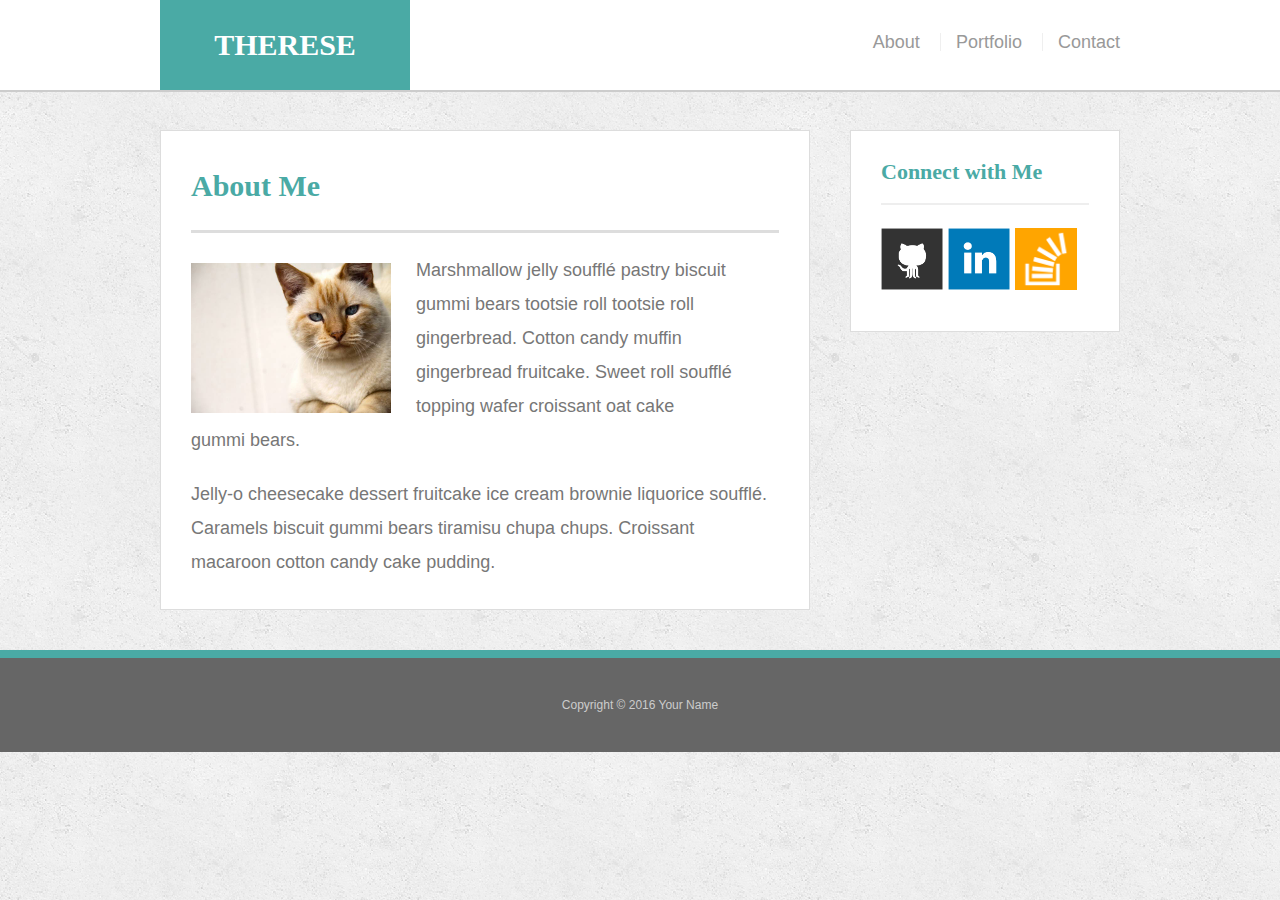
<file: index.html>
<!doctype html>
<html lang="en-us">

<head>
  <meta charset="UTF-8">
  <title>About | THERESE</title>
  <link rel="stylesheet" type="text/css" href="assets/css/reset.css">
  <link rel="stylesheet" type="text/css" href="assets/css/style.css">
   <meta name ="viewport" content="width=device-width, initial-scale=1">
</head>

<body>

  <header id="masthead">
    <div class="container">
      <a href="index.html" id="logo">THERESE</a>
      <nav>
        <a href="index.html">About</a>
        <a href="portfolio.html">Portfolio</a>
        <a href="contact.html">Contact</a>
      </nav>
    </div>
  </header>

  <div id="main-container" class="container">
    <section class="main-section">
      <h1>About Me</h1>

      <img src="assets/images/cat.jpg" class="auth-image" alt="Your Name">

      <p>Marshmallow jelly souffl&eacute; pastry biscuit gummi bears tootsie roll tootsie roll gingerbread. Cotton candy muffin gingerbread fruitcake. Sweet roll souffl&eacute; topping wafer croissant oat cake gummi&nbsp;bears.</p>

      <p>Jelly-o cheesecake dessert fruitcake ice cream brownie liquorice souffl&eacute;. Caramels biscuit gummi bears tiramisu chupa chups. Croissant macaroon cotton candy cake pudding.</p>

    </section>

    <section class="sidebar">
      <div id="connect">
        <h2>Connect with Me</h2>

        <a href="#"><img src="assets/images/github-128.png" class="social" alt="GitHub" /></a>
        <a href="#"><img src="assets/images/linkedin-128.png" class="social" alt="LinkedIn" /></a>
        <a href="#"><img src="assets/images/stackoverflow-128.png" class="social" alt="Stack Overflow" /></a>
      </div>
    </section>
  </div>

  <footer>
    <div class="container">
      Copyright &copy; 2016 Your Name
    </div>
  </footer>
</body>

</html>
</file>
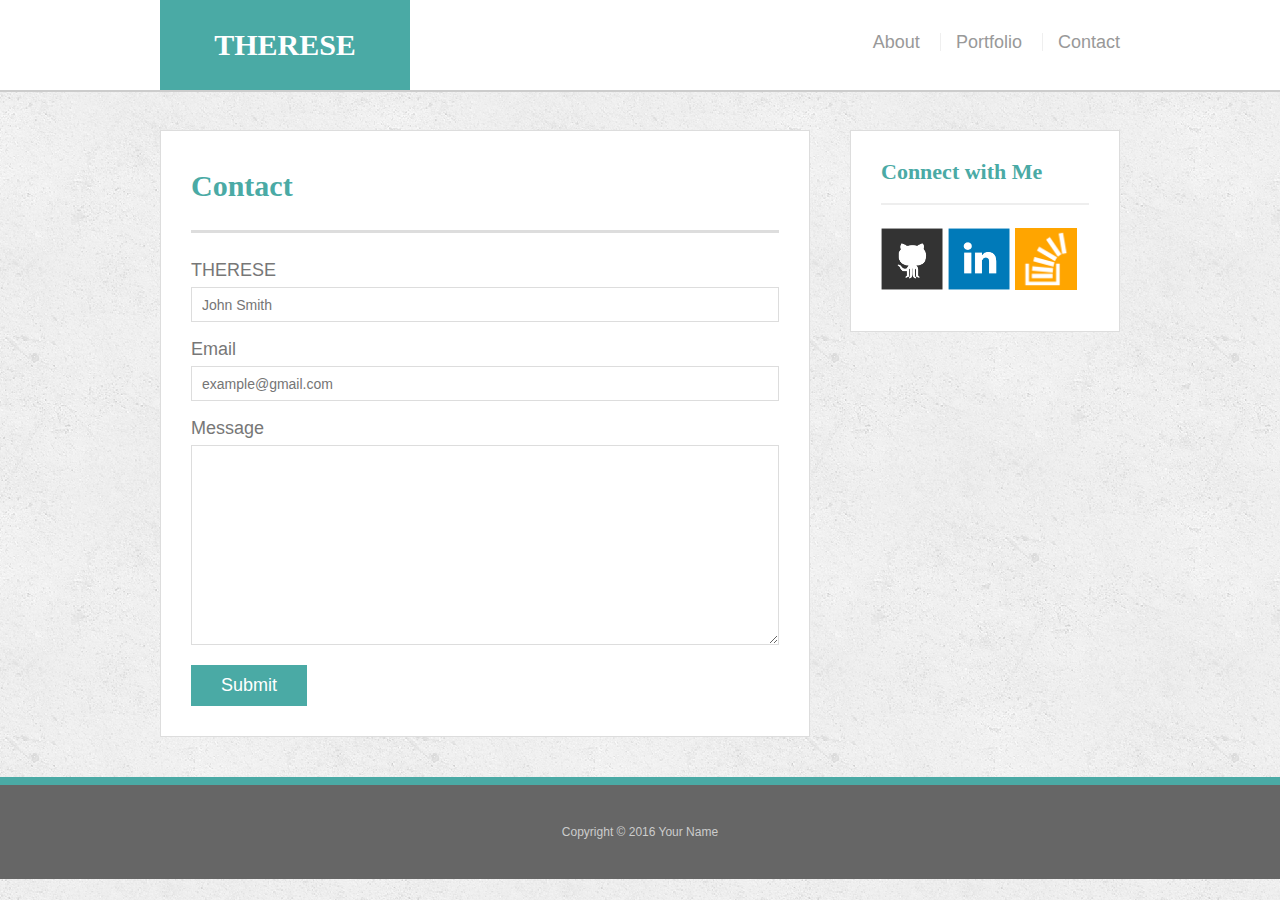
<file: contact.html>
<!doctype html>
<html lang="en-us">

<head>
  <meta charset="UTF-8">
  <title>TCB-UCLAX-HW2-RESPONSIVE PORTFOLIO</title>
  <link rel="stylesheet" type="text/css" href="assets/css/reset.css">
  <link rel="stylesheet" type="text/css" href="assets/css/style.css">
  <meta name ="viewport" content="width=device-width, initial-scale=1">
</head>

<body>

  <header id="masthead">
    <div class="container">
      <a href="index.html" id="logo">THERESE</a>
      <nav>
        <a href="index.html">About</a>
        <a href="portfolio.html">Portfolio</a>
        <a href="contact.html">Contact</a>
      </nav>
    </div>
  </header>

  <div id="main-container" class="container">
    <section class="main-section">
      <h1>Contact</h1>

      <form id="contact-form">
        <ul>
          <li>
            <label for="name">THERESE</label>
            <input type="text" id="name" name="name" placeholder="John Smith" required="required">
          </li>
          <li>
            <label for="email">Email</label>
            <input type="email" id="email" name="email" placeholder="example@gmail.com" required="required">
          </li>
          <li>
            <label for="message">Message</label>
            <textarea id="message" name="message" required="required"></textarea>
          </li>
        </ul>
        <input type="submit">
      </form>

    </section>

    <section class="sidebar">
      <div id="connect">
        <h2>Connect with Me</h2>

        <a href="#"><img src="assets/images/github-128.png" class="social" alt="GitHub" /></a>
        <a href="#"><img src="assets/images/linkedin-128.png" class="social" alt="LinkedIn" /></a>
        <a href="#"><img src="assets/images/stackoverflow-128.png" class="social" alt="Stack Overflow" /></a>
      </div>
    </section>
  </div>

  <footer>
    <div class="container">
      Copyright &copy; 2016 Your Name
    </div>
  </footer>
</body>

</html>
</file>
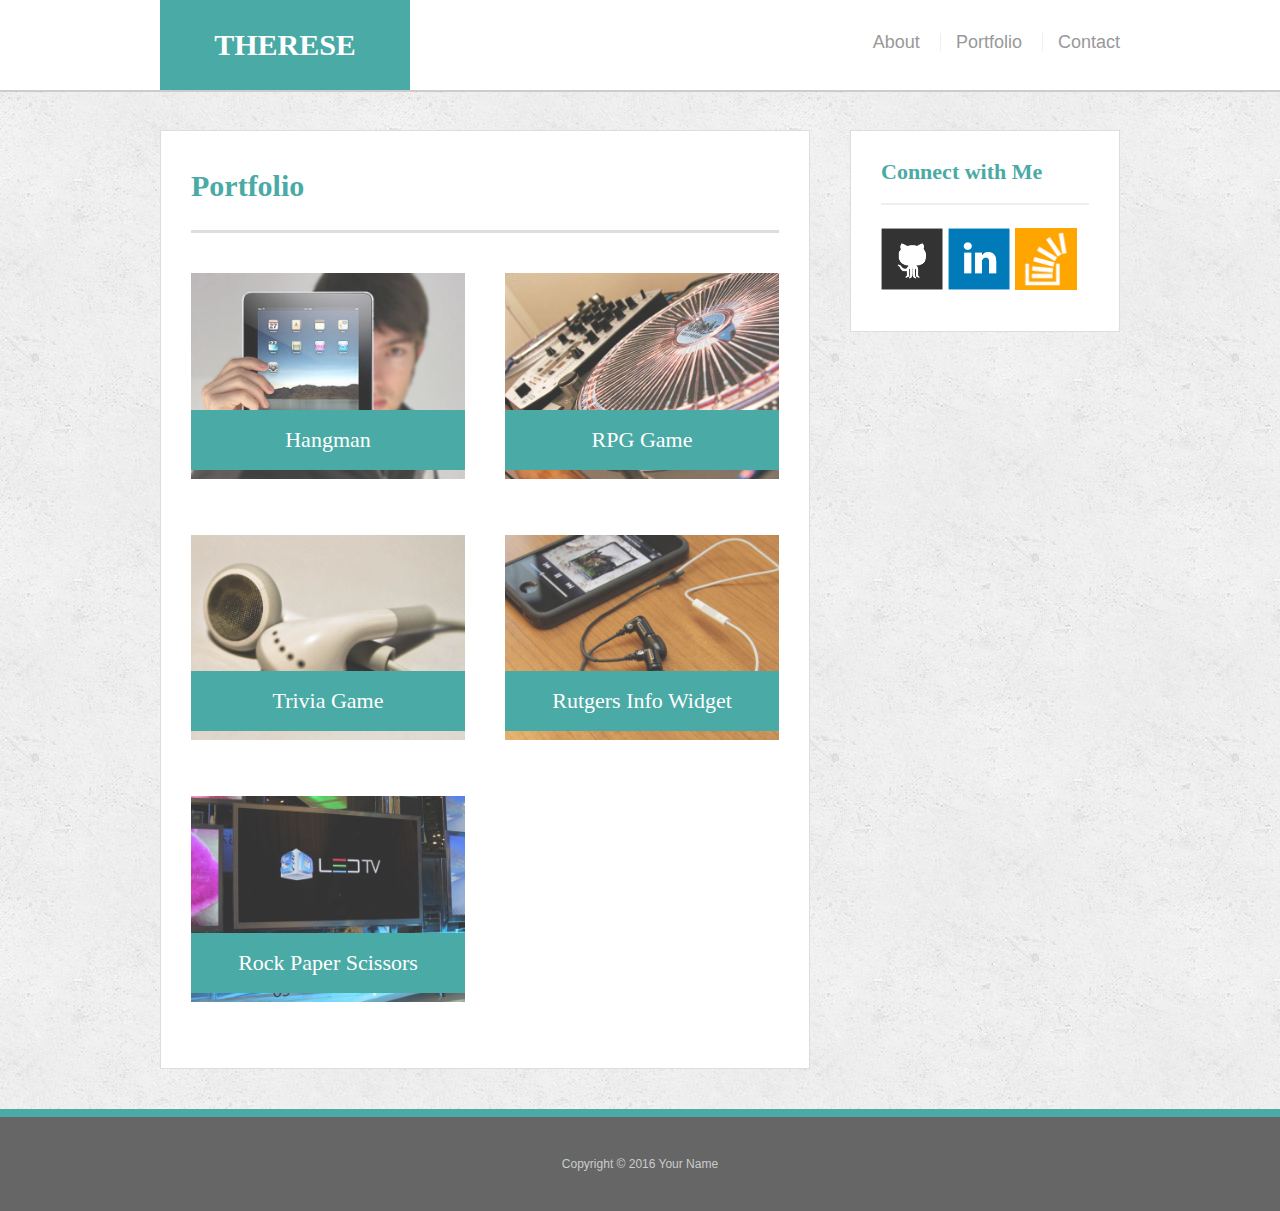
<file: portfolio.html>
<!doctype html>
<html lang="en-us">

<head>
  <meta charset="UTF-8">
  <title>Portfolio | THERESE</title>
  <link rel="stylesheet" type="text/css" href="assets/css/reset.css">
  <link rel="stylesheet" type="text/css" href="assets/css/style.css">
   <meta name ="viewport" content="width=device-width, initial-scale=1">
</head>

<body>

  <header id="masthead">
    <div class="container">
      <a href="index.html" id="logo">THERESE</a>
      <nav>
        <a href="index.html">About</a>
        <a href="portfolio.html">Portfolio</a>
        <a href="contact.html">Contact</a>
      </nav>
    </div>
  </header>

  <div id="main-container" class="container">
    <section class="main-section">
      <h1>Portfolio</h1>

      <div class="work">
        <img src="assets/images/technics-q-c-640-480-1.jpg" alt="hangman">

        <h3>Hangman</h3>
      </div>
      <div class="work">
        <img src="assets/images/technics-q-c-640-480-2.jpg" alt="RPG Game">

        <h3>RPG Game</h3>
      </div>
      <div class="work">
        <img src="assets/images/technics-q-c-640-480-5.jpg" alt="Trivia Game">

        <h3>Trivia Game</h3>
      </div>
      <div class="work">
        <img src="assets/images/technics-q-c-640-480-7.jpg" alt="Rutgers Info Widget">

        <h3>Rutgers Info Widget</h3>
      </div>
      <div class="work">
        <img src="assets/images/technics-q-c-640-480-9.jpg" alt="Rock Paper Scissors">

        <h3>Rock Paper Scissors</h3>
      </div>

    </section>

    <section class="sidebar">
      <div id="connect">
        <h2>Connect with Me</h2>

        <a href="#"><img src="assets/images/github-128.png" class="social" alt="GitHub" /></a>
        <a href="#"><img src="assets/images/linkedin-128.png" class="social" alt="LinkedIn" /></a>
        <a href="#"><img src="assets/images/stackoverflow-128.png" class="social" alt="Stack Overflow" /></a>
      </div>
    </section>
  </div>

  <footer>
    <div class="container">
      Copyright &copy; 2016 Your Name
    </div>
  </footer>
</body>

</html>
</file>
<file: assets/css/style.css>
body {
  font-family: 'Arial', 'Helvetica Neue', Helvetica, sans-serif;
  font-size: 18px;
  color: #777;
  line-height: 34px;
  background: url("../images/concrete_seamless.png");
}

* {
  box-sizing: border-box;
}


/*general*/

.container {
  clear: both;
  margin: 0 auto;
  width: 100%;
  max-width: 960px;
}

h1,
h2,
h3,
p {
  margin-bottom: 20px;
}

p:last-child {
  margin-bottom: 0;
}

h1,
h2,
h3 {
  font-family: 'Georgia', Times, Times New Roman, serif;
  color: #4aaaa5;
  font-weight: 700;
}

h1 {
  padding-bottom: 20px;
  font-size: 30px;
  line-height: 49px;
  border-bottom: 3px solid #ddd;
}

h2,
h3 {
  font-size: 22px;
}


/*header*/

#masthead {
  position: fixed;
  z-index: 99;
  margin: 0 0 30px;
  overflow: auto;
  width: 100%;
  color: #fff;
  background: #fff;
  border-bottom: 2px solid #ccc;
}

#logo {
  width: 250px;
  height: 90px;
  float: left;
  font-family: 'Georgia', Times, Times New Roman, serif;
  text-align: center;
  line-height: 90px;
  color: #fff;
  font-weight: 700;
  font-size: 30px;
  text-decoration: none;
  background: #4aaaa5;
}

nav {
  float: right;
  margin-top: 25px;
}

nav a {
  display: inline-block;
  margin-left: 15px;
  padding-left: 15px;
  color: #999;
  text-decoration: none;
  line-height: 18px;
  border-left: 1px solid #efefef;
}

nav a:first-child {
  border-left: 0 none;
}


/*footer*/

footer {
  padding: 30px 0;
  clear: both;
  color: #fff;
  color: #ccc;
  font-size: 12px;
  text-align: center;
  background: #666;
  border-top: 8px solid #4aaaa5;
}


/*sidebar*/

.sidebar {
  padding: 30px;
  width: 100%;
  max-width: 270px;
  float: right;
  margin-bottom: 20px;
  background: #fff;
  border: 1px solid #ddd;
}

h3,
.sidebar h2 {
  padding-bottom: 20px;
  margin-bottom: 15px;
  line-height: 22px;
  border-bottom: 2px solid #eee;
}

.social {
  width: 62px;
  height: 62px;
  margin-top: 8px;
  margin-right: 5px;
}

.social:last-child {
  margin-right: 0;
}


/*main*/

#main-container {
  padding-top: 130px;
}

.main-section {
  padding: 30px;
  margin: 0 0 40px 0;
  width: 100%;
  max-width: 650px;
  float: left;
  background: #fff;
  border: 1px solid #ddd;
}


/*portfolio page*/

.work {
  position: relative;
  width: 274px;
  overflow: auto;
  float: left;
  margin: 20px 0 25px;
}

.work:nth-child(even) {
  margin-right: 40px;
}

.work img {
  width: 100%;
  border: 0 none;
  opacity: .8;
}

.work h3 {
  position: absolute;
  bottom: 20px;
  margin-bottom: 0;
  padding: 15px;
  width: 100%;
  color: #fff;
  text-align: center;
  line-height: 30px;
  font-weight: 300;
  background: #4aaaa5;
  border-bottom: 0;
}

.auth-image {
  width: 200px;
  height: auto;
  margin-top: 10px;
  margin-right: 25px;
  float: left;
}


/*contact page*/

#contact-form ul {
  margin-bottom: 20px;
}

#contact-form li {
  margin-bottom: 10px;
}

label,
input[type=text],
input[type=email],
textarea {
  display: block;
  width: 100%;
}

input[type=text],
input[type=email],
textarea {
  height: 35px;
  padding: 0 10px;
  font-size: 14px;
  border: 1px solid #ddd;
}

textarea {
  height: 200px;
}

input[type=submit] {
  padding: 10px 30px;
  color: #fff;
  font-size: 18px;
  cursor: pointer;
  background: #4aaaa5;
  border: 0 none;
}

@media screen and (max-width: 640px){
    .main-section {
    width: 100%;
  }
  .sidebar {width: 100%;}
  #masthead {position: fixed;} 
  }

@media screen and (max-width:768px){
  .main-section {
    width: 100%;
  }
  .sidebar {width: 100%;}
}
@media screen and (max-width: 980px){
  .main-section {
    width: 100%;
  }
  .sidebar {width: 100%;}
  
}
</file>
